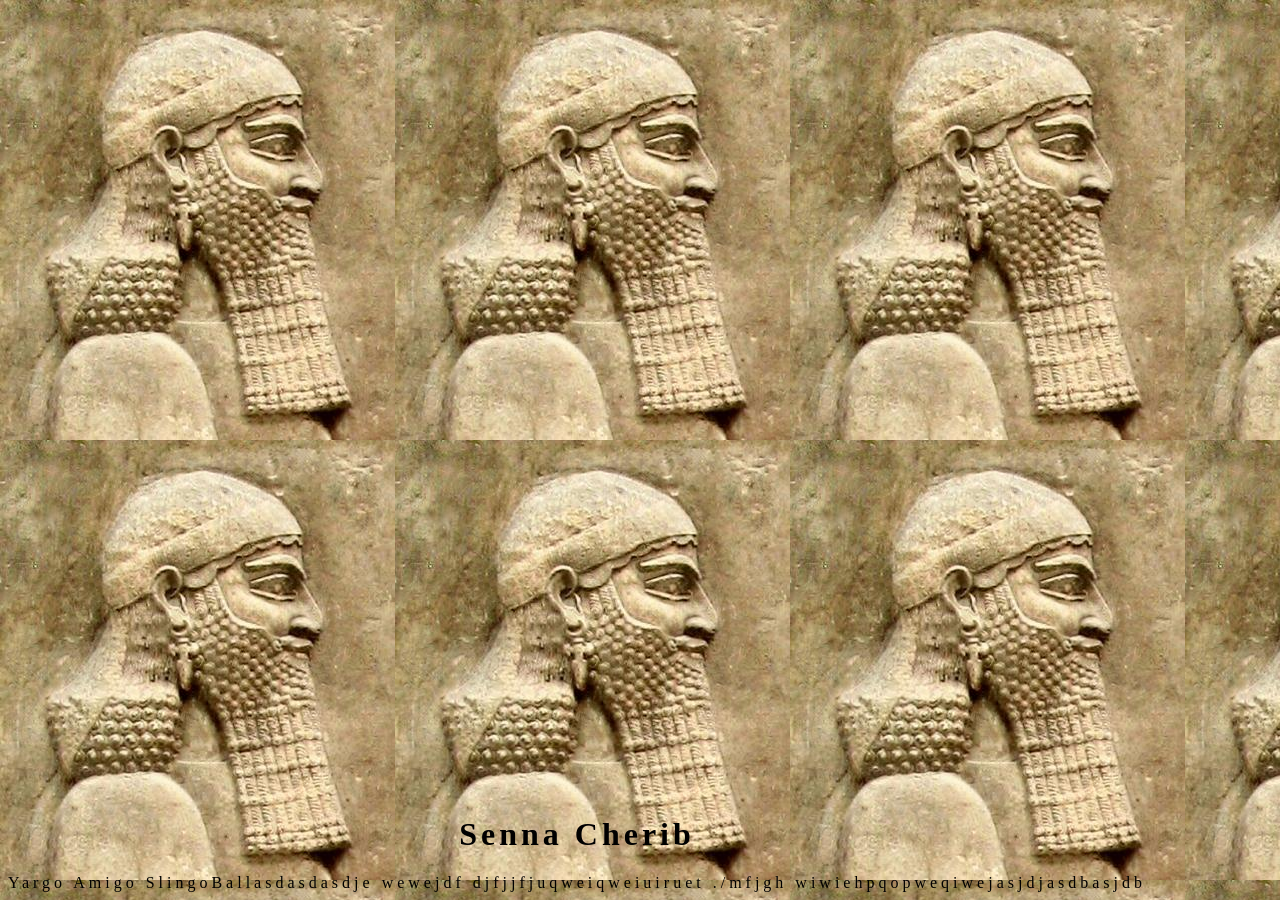
<file: Cuneiform/index.html>
<html>
    <head>
        <link rel="stylesheet" href="styles.css"/>
        
    </head>
    <body>
    
    <h1>Senna Cherib</h1>
    <p>Yargo Amigo SlingoBallasdasdasdje
    wewejdf
    djfjjfjuqweiqweiuiruet
    ./mfjgh
    wiwiehpqopweqiwejasjdjasdbasjdb
    </p> 
    <audio autoplay loop>
<source src="bgsound.mp3" type="audio/ogg">
     </audio>
    </body>
</html>
</file>
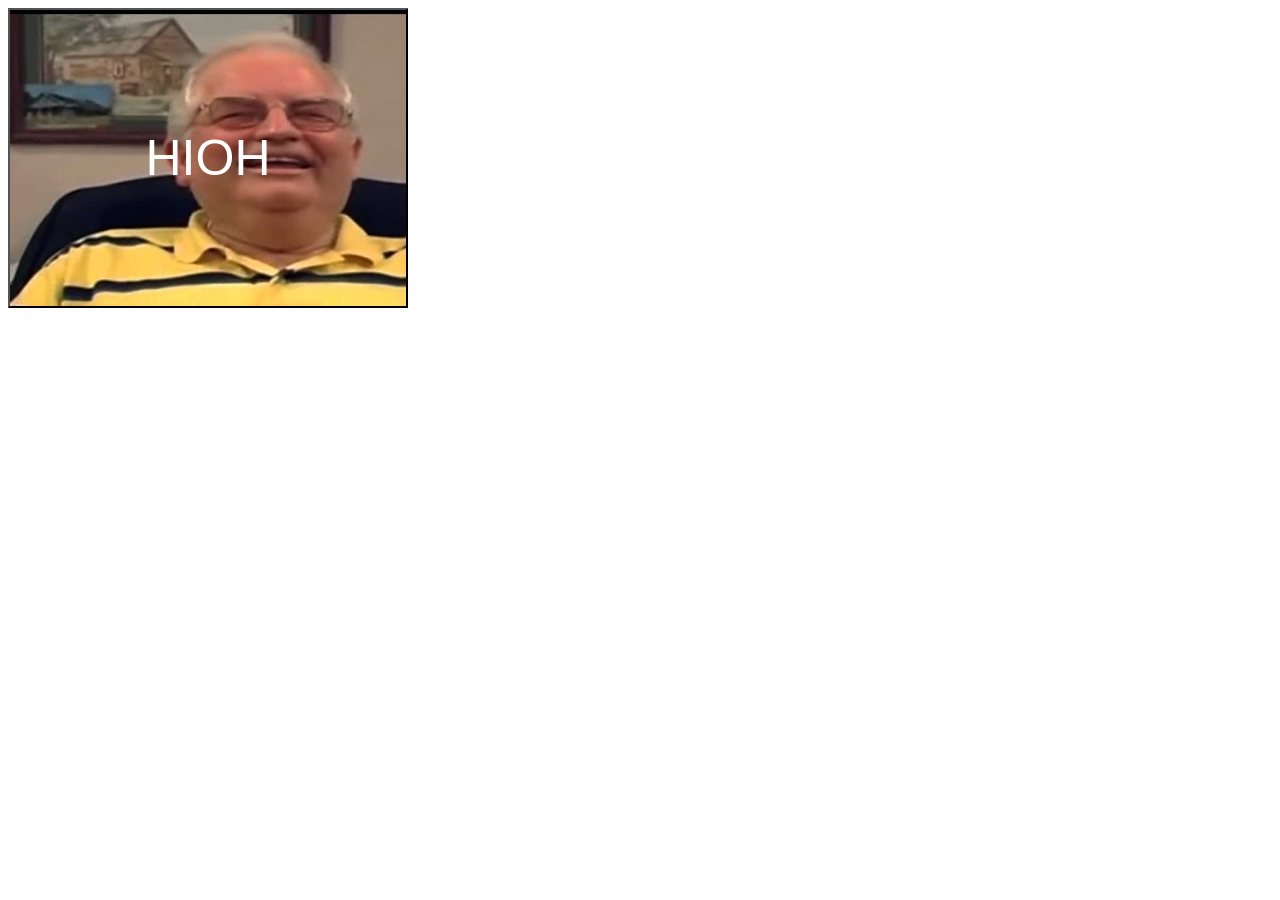
<file: hioh_button/index.html>
<html>
  <head>
    <title>That Was Easy</title>
    <link href="styles.css" rel="stylesheet">
  </head>
  <body>
    <button id="easy">HIOH</button>

    <script src="https://code.jquery.com/jquery-2.2.3.min.js"></script>
    <script src="main.js"></script>
  </body>
</html>
</file>
<file: Cuneiform/styles.css>
img {
    width: 200px;
}
body {
    text-align: center;
    font-family: "WingDings";
    background-color:  #e6ac00;
    background-image: url("senna.jpg");
        letter-spacing: 4px;
    bottom: 0px;
    position: fixed;
;
}
</file>
<file: hioh_button/styles.css>
#easy {
    width: 400;
    height: 300;
    border-radius: 1px;
    border-color: black;
    background-color: red;
    background-image: url("hioh.jpg");
    font-size: 50px;
     color: white;
}
</file>
